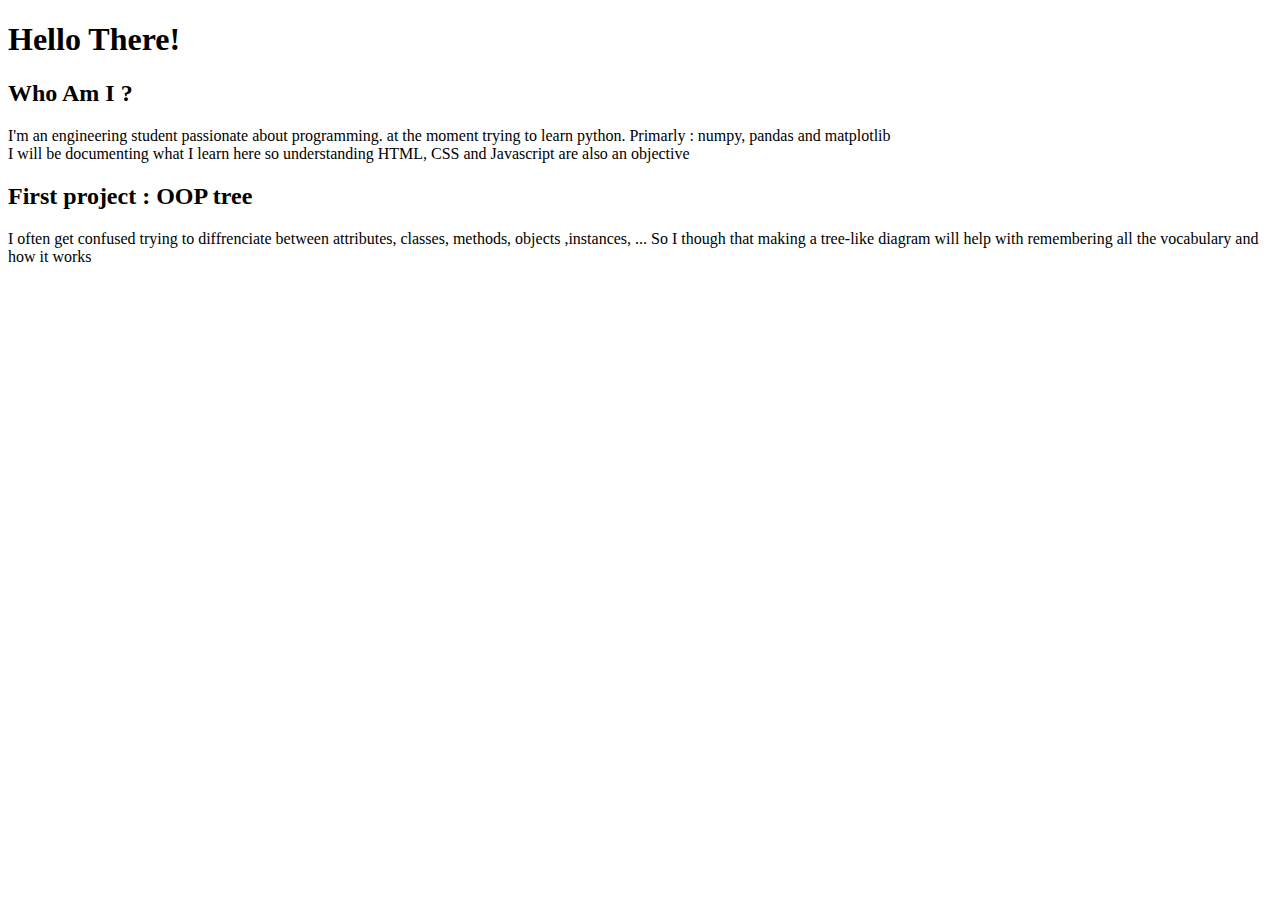
<file: index.html>
<!DOCTYPE html>
<html>
<body>
<h1>Hello There!</h1>
<h2>Who Am I ?</h2>
<p>I'm an engineering student passionate about programming. at the moment trying to learn python. Primarly : numpy, pandas and matplotlib <br />I will be documenting what I learn here so understanding HTML, CSS and Javascript are also an objective   </p>
<h2>First project : OOP tree</h2>
<p>I often get confused trying to diffrenciate between attributes, classes, methods, objects ,instances, ... So I though that making a tree-like diagram will help with remembering all the vocabulary  and how it works</p>
</body>
</html>
</file>
<file: JS game/style.css>
*{
    padding: 0;
    margin: 0;
}

#game{
    width: 500px;
    height: 200px;
    border: 1px solid black;
}

#character{
    width : 20px;
    height: 50px;
    background-color: rebeccapurple;
    position: relative;
    top : 150px;
}

.animate{
    animation: jump 500ms   ;
}

#block{
    width : 20px;
    height: 20px;
    background-color: blue;
    position: relative;
    top : 130px;
    left : 480px;
    animation: block 2s infinite linear;
}


@keyframes block {
    0%{left : 480px;}
    100%{left : -40px;}
}

@keyframes jump {
    0%{top : 150px;}
    30%{top : 100px;}
    70%{top : 100px;}
    100%{top : 150px;}
}
</file>
